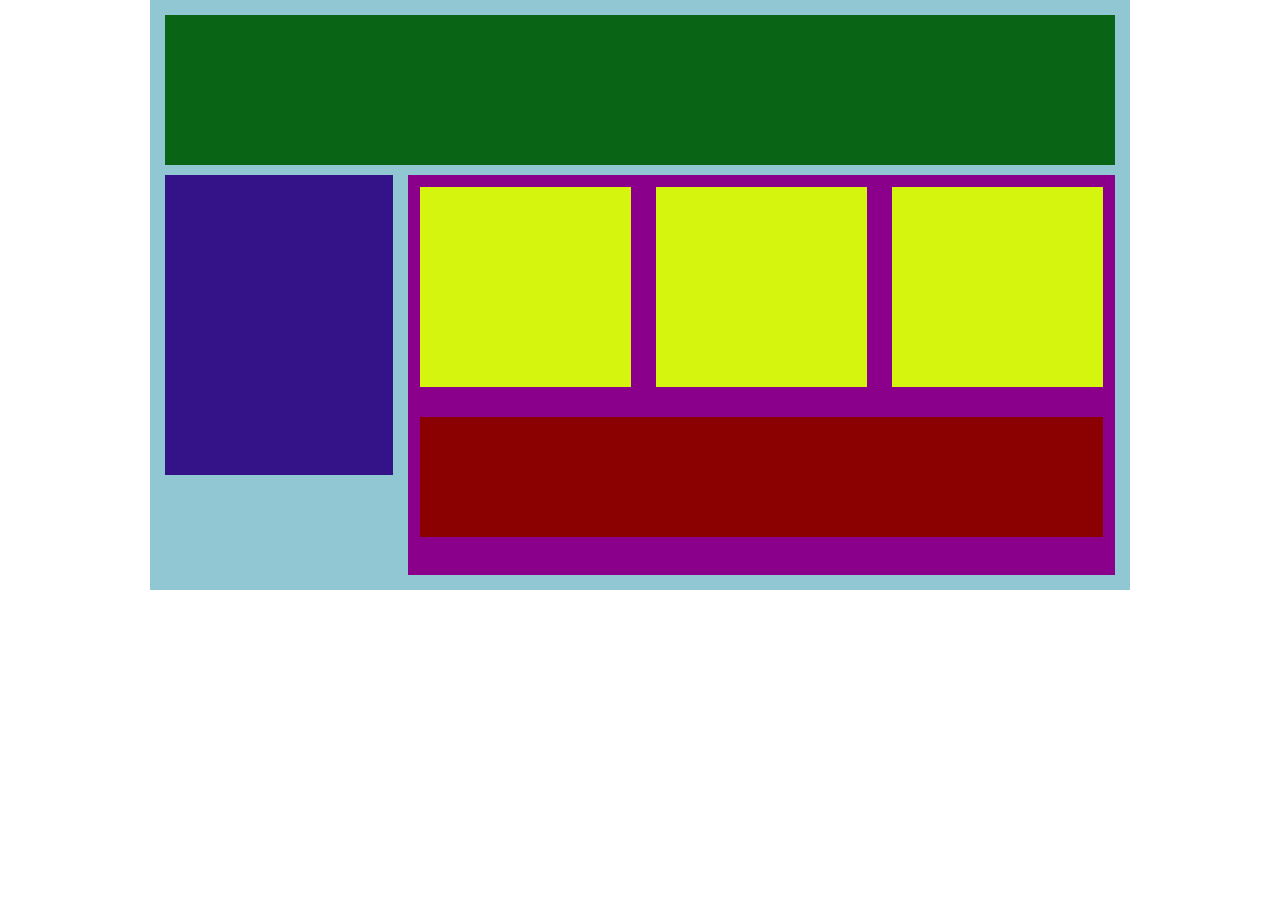
<file: box/index.html>
<!DOCTYPE html>
<html lang="en">
<head>
    <meta charset="UTF-8">
    <meta name="viewport" content="width=device-width, initial-scale=1.0">
    <title>Document</title>
    <link rel="stylesheet" href="style.css">
</head>
<body>
    <div class="container">
        <div class="top-nav"></div>
        <div class="content-wrapper">
            <div class="side-nav"></div>
            <div class="main">
                <div class="row">
                    <div class="sub-content"></div>
                    <div class="sub-content"></div>
                    <div class="sub-content"></div>
                </div>
                <div class="advertisement"></div>
            </div>
        </div>
    </div>
</body>
</html>
</file>
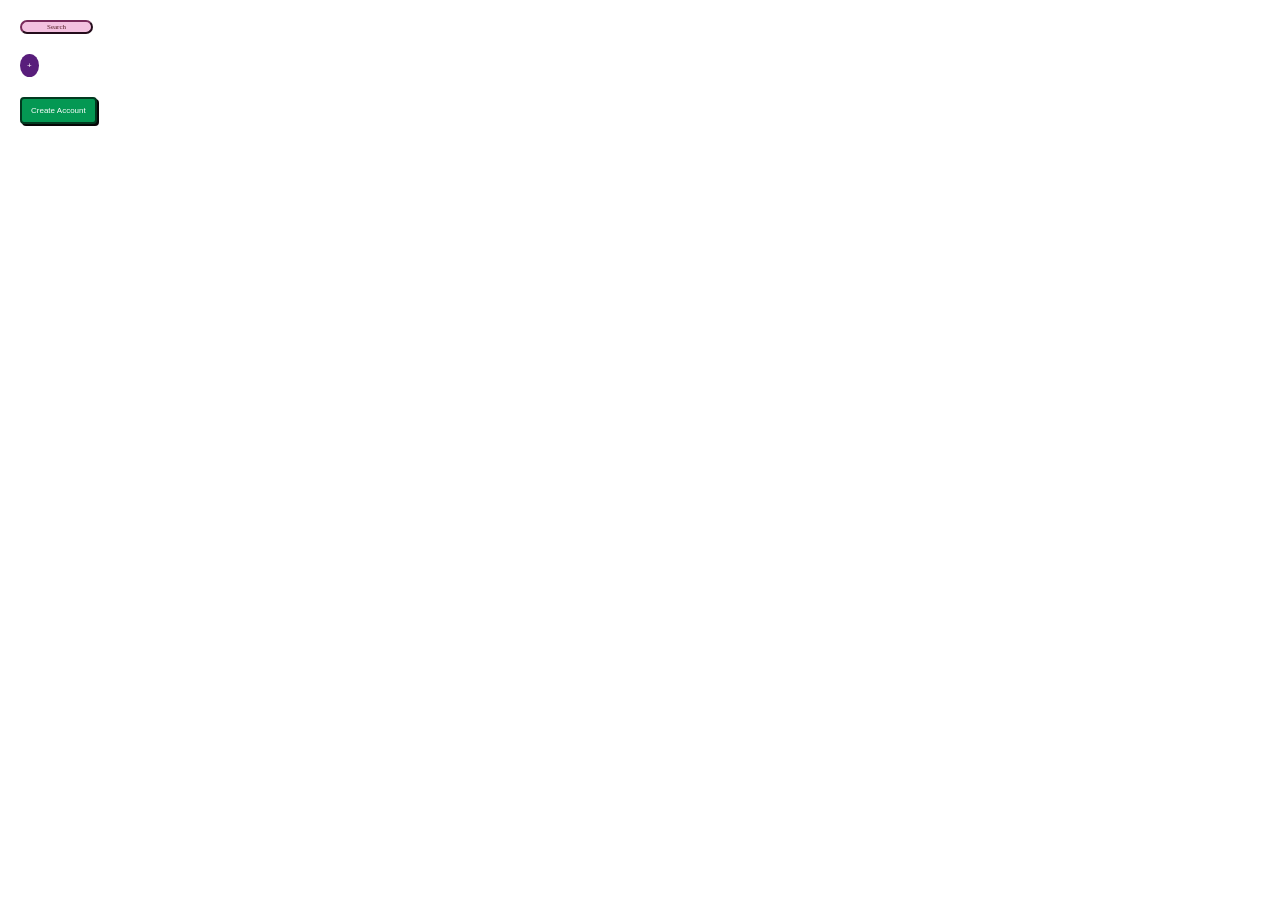
<file: buttons/index.html>
<!DOCTYPE html>
<html lang="en">

<head>
    <meta charset="UTF-8">
    <meta name="viewport" content="width=device-width, initial-scale=1.0">
    <title>Css</title>
    <link rel="stylesheet" href="style.css">
</head>

<body>
    <button class="Search">Search</button>
    <button id="plus">+</button>
    <button class="Create">Create Account</button>
</body>

</html>
</file>
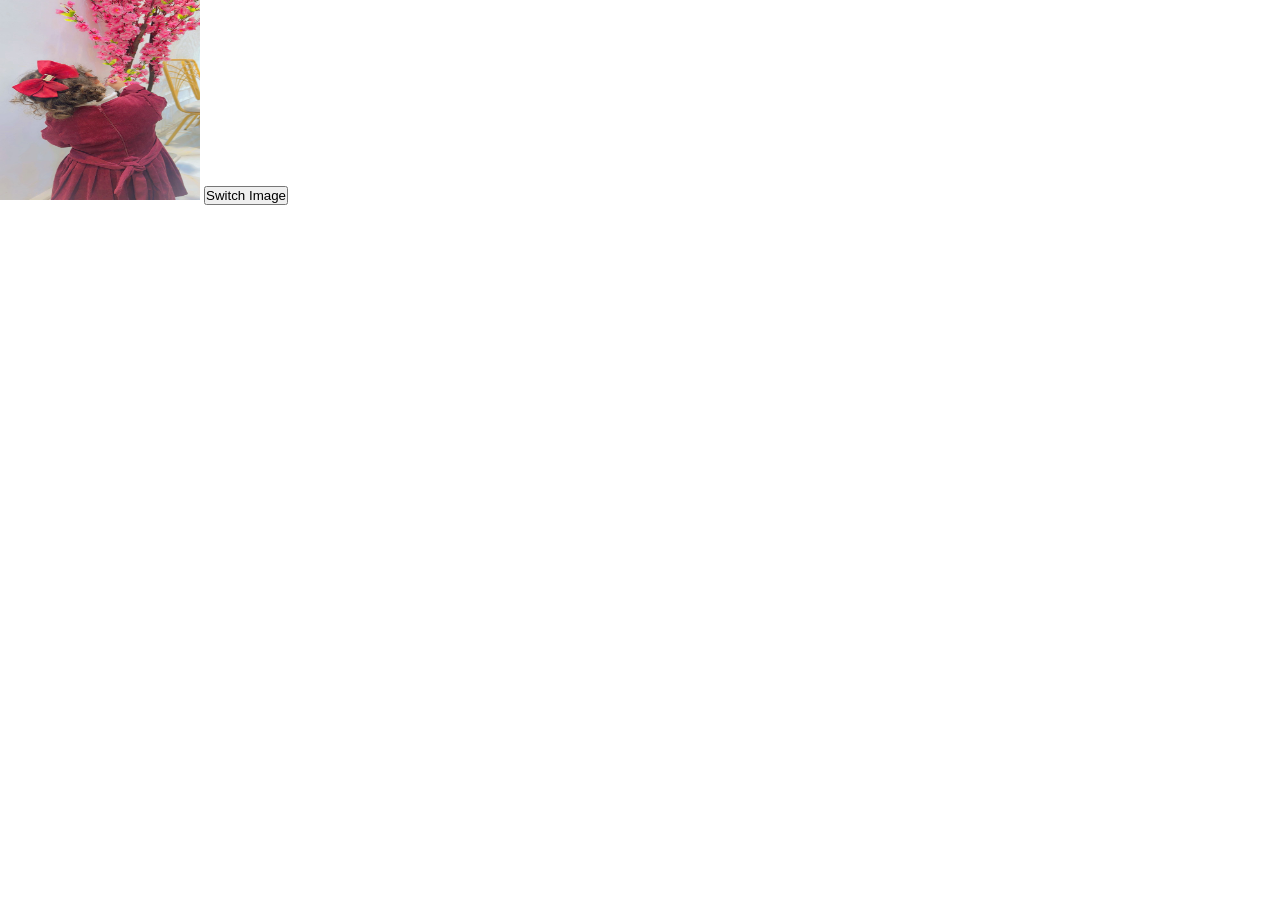
<file: image/index.html>
<!DOCTYPE html>
<html lang="en">
<head>
    <meta charset="UTF-8">
    <meta name="viewport" content="width=device-width, initial-scale=1.0">
    <title>Document</title>
    <link rel="stylesheet" href="style.css">
    <script src="main.js"></script>
</head>
<body>
    <img id="myimage" src="images/IMG_Huda.JPG" alt="huda">
    <button onclick="switching(this)" >Switch Image</button>
</body>
</html>
</file>
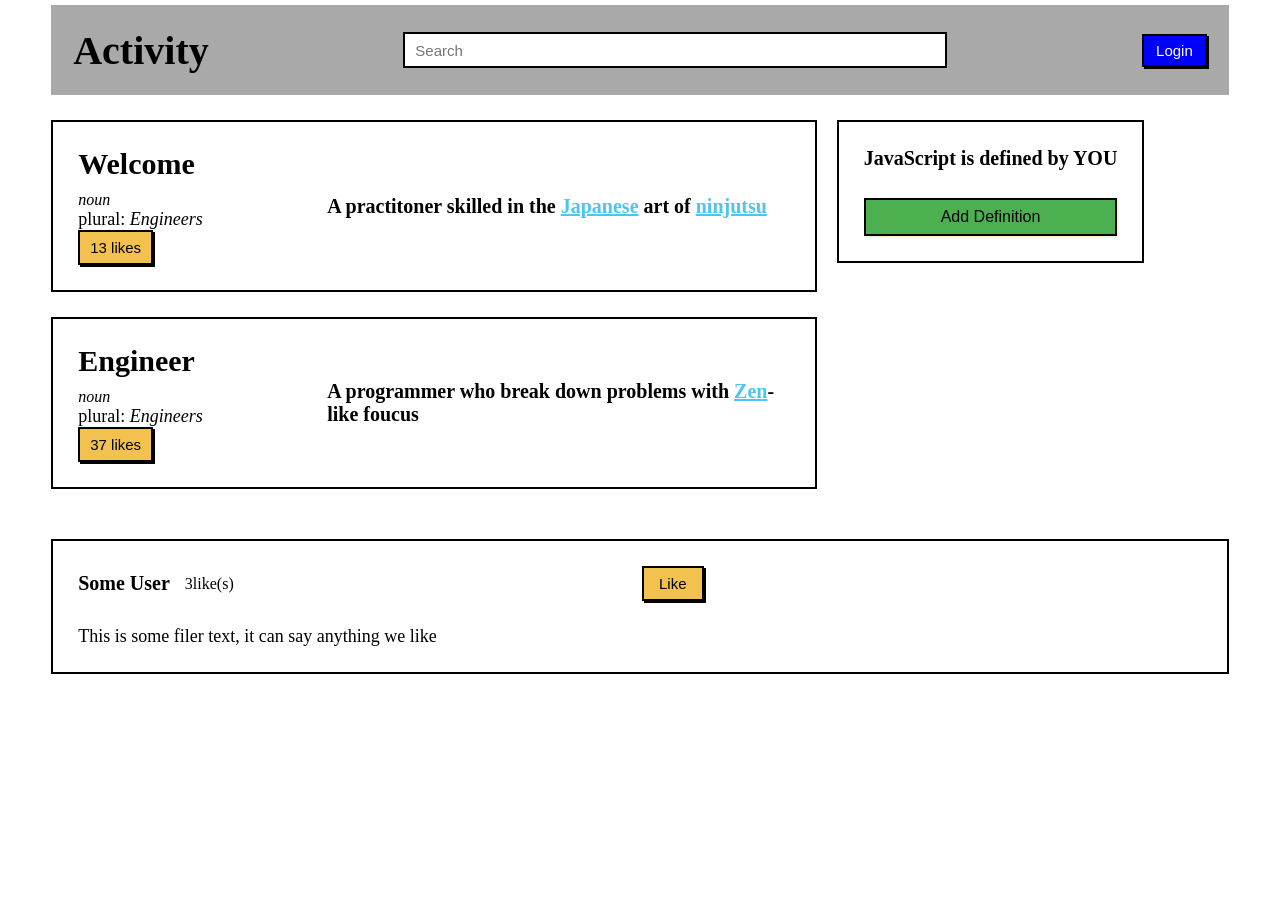
<file: موقع/index.html>
<!DOCTYPE html>
<html lang="en">
<head>
    <meta charset="UTF-8">
    <meta name="viewport" content="width=device-width, initial-scale=1.0">
    <title>webcourse</title>
    <link rel="stylesheet" href="style.css">
    <script src="main.js" defer></script>
</head>
<body>
    <nav>
        <h1 class="name">Activity</h1>
        <input class="search" placeholder="Search">
        <button class="login" onclick="changeInnerText(this)">Login</button>
    </nav>
    <div class="container">
        <div class="left-side">
            <div class="box">
                <div class="info">
                    <h2>Welcome</h2>
                    <em>noun</em>
                    <p>plural: <em>Engineers</em></p>
                    <button class="likes" onclick="showAlert(); changePadding(this)">13 likes</button>
                </div>
                <div class="description">
                    <p>A practitoner skilled in the 
                        <a href="">Japanese</a> art of <a href="">ninjutsu</a>
                    </p>
                </div>
            </div>
            <div class="box">
                <div class="info">
                    <h2>Engineer</h2>
                    <em>noun</em>
                    <p>plural: <em>Engineers</em></p>
                    <button class="likes" onclick="showAlert(); changeBorder(this)">37 likes</button>
                </div>
                <div class="description">
                    <p>A programmer who break down problems with
                        <a href="">Zen</a>-like foucus
                    </p>
                </div>
            </div>
        </div>
        <div class="right-side">
            <div class="right-box">
                <h3>JavaScript is defined by <span>YOU</span></h3>
                <button class="definition" onclick="remove(this)" >Add Definition</button>
            </div>
        </div>
    </div>
    <div class="user-box">
        <div class="user-info">
            <h3>Some User</h3> 
            <p><span id="likes">3</span>like(s)</p>
            <button onclick="addLike(this)">Like</button>
        </div>
        <p class="user-body">This is some filer text, it can say anything we like </p>
    </div>
</body>
</html>
</file>
<file: box/style.css>
*{
    margin:0;
    padding:0;
}
.container {
    max-width: 950px;
    background-color: #66b1c0b6;
    margin: 0px auto;
    padding: 15px;
}

.top-nav {
    background-color: #096515;
    height: 150px;
    margin-bottom:10px;
}
.content-wrapper{
    display:flex;
    gap:15px;
}
.side-nav {
    background-color: #341389;
    height: 300px;
    flex: 1;

}

.main {
    background-color:darkmagenta;
    height: 400px;
    padding: 12px;
    box-sizing: border-box;
    flex: 3;
    
}

.sub-content {
    height: 200px;
    background-color: #d6f50e;
    flex: 1;
}

.advertisement {
    background-color :darkred;
    height: 120px;
    width: 100%;
}

.row{
    display: flex;
    gap: 25px;
    padding-bottom: 30px;
    flex-wrap: wrap;

}
</file>
<file: buttons/style.css>
* {
    margin: 0;
    padding: 0;
}
button{
    display: block;
    margin: 20px;
}
.Search {
    background: #f3c1e0;
    border-color:#792a5b;
    color: #531c23;
    border-radius: 25px; 
    padding: 1px 25px; 
    font-size: 7px;
    border-width: 2px;
    font-family: Cambria, Cochin, Georgia, Times, 'Times New Roman', serif;
}

#plus {
    color: #ffff;
    border: none;
    background-color: rgb(88, 29, 123);
    border-radius: 50%;
    padding: 7px;
    font-size: 8px;
}

.Create {
    color: #ffff;
    background-color: #049853;
    border: #023a20 solid 2px;
    border-radius: 4px;
    padding: 7px 9px;
    box-shadow: 2px 2px #070707;
    font-size: 8px;

}
</file>
<file: image/style.css>
*{
    margin: 0;
    padding: 0;
}
#myimage{
    width: 200px;
    height: 200px;
}
</file>
<file: موقع/style.css>
*{
    margin: 0;
    padding: 0;
    box-sizing: border-box;
}
nav{
    width: 92%;
    height: 90px;
    margin: 5px auto;
    padding: 18px 22px;
    background-color: darkgray;
    display: flex;
    align-items: center;
    justify-content: space-between;
}
.name{
    font-size: 40px;
}
.search{
    width: 48%;
    height: 36px;
    padding-left: 10px;
    border: 2px solid black;
    font-size: 15px;
}
.login{
    background-color:blue;
    color:white ;
    font-size: 15px;
    padding: 6px 12px;
    border: 2px solid black;
    box-shadow: 2px 2px black;
}
.container{
    width: 92%;
    margin: 25px auto;
    gap: 20px;
    display: flex;
    align-items: flex-start;
}
.left-side{
    width:65%;
}
.box{
    width: 100%;
    padding: 25px;
    margin-bottom: 25px;
    border: 2px solid black;
    display: flex;
    align-items: center;
}
.info{
    width: 35%;
}
.info h2{
    font-size: 30px;
    margin-bottom: 10px;
}
.info p{
    font-size: 18px;
    margin-bottom: 10px 0;
}
.description{
    width: 65%;
    font-size: 20px;
    font-weight: bold;
}
.description a{
    color: #4ec4f2;
}
.likes{
    background-color: rgb(242, 193, 78);
    color: black;
    padding: 7px 10px;
    border: 2px solid black;
    box-shadow: 2px 2px black;
    font-size: 15px;
}
.right-side{
    font-size: 36%;
}
.right-box{
    width: 100%;
    padding: 25px;
    border: 2px solid black;
}
.right-box h3{
    font-size: 20px;
    margin-bottom: 28px;
}
.definition{
    width: 100%;
    background-color: #4caf50;
    padding: 8px;
    border: 2px solid black;
    box-shadow: 2px 2px beige;
    font-size: 16px;
}
.user-box{
    width: 92%;
    margin: 25px auto;
    padding: 25px;
    border: 2px solid black;
}
.user-info{
    display: flex;
    align-items: center;
    gap: 15px;
}
.user-info h3{
    font-size: 20px;
}
.user-info button{
    margin-left: 35%;
    background-color: #f2c14e;
    padding: 7px 15px;
    border: 2px solid black;
    box-shadow: 2px 2px black;
    font-size: 15px;
}
.user-body{
    margin-top: 25px;
    font-size: 18px;
}
</file>
